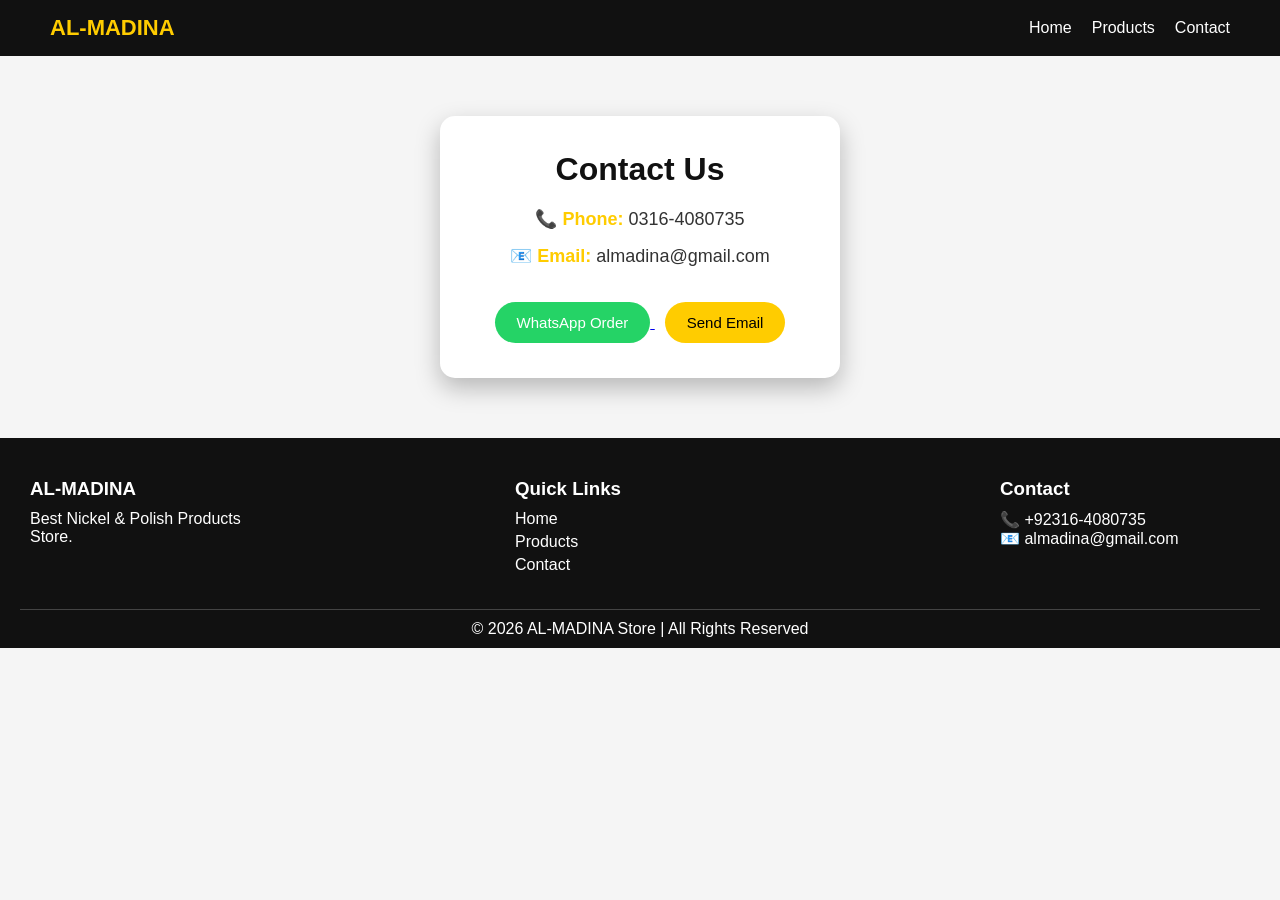
<file: contact.html>
<!DOCTYPE html>
<html>
<head>
  <title>Contact - AL-MADINA</title>
  <meta name="viewport" content="width=device-width, initial-scale=1.0">
  <link rel="stylesheet" href="style.css">
</head>

<body>

<!-- NAVBAR -->
<div class="navbar">
  <h2 class="logo">AL-MADINA</h2>

  <ul class="menu">
    <li><a href="index.html">Home</a></li>
    <li><a href="product.html">Products</a></li>
    <li><a href="contact.html">Contact</a></li>
  </ul>
</div>

<!-- CONTACT SECTION -->
<div class="contact-section">
  <div class="contact-card">
    
    <h1>Contact Us</h1>

    <p class="contact-info">📞 <span>Phone:</span> 0316-4080735</p>
    <p class="contact-info">📧 <span>Email:</span> almadina@gmail.com</p>

    <!-- Buttons -->
    <a href="https://wa.me/923164080735" target="_blank">
      <button class="contact-btn whatsapp-btn">WhatsApp Order</button>
    </a>

    <a href="mailto:almadina@gmail.com">
      <button class="contact-btn email-btn">Send Email</button>
    </a>

  </div>
</div>

<!-- FOOTER -->
<div class="footer">
  <div class="footer-container">

    <div class="footer-box">
      <h3>AL-MADINA</h3>
      <p>Best Nickel & Polish Products Store.</p>
    </div>

    <div class="footer-box">
      <h3>Quick Links</h3>
      <ul>
        <li><a href="index.html">Home</a></li>
        <li><a href="product.html">Products</a></li>
        <li><a href="contact.html">Contact</a></li>
      </ul>
    </div>

    <div class="footer-box">
      <h3>Contact</h3>
      <p>📞 +92316-4080735</p>
      <p>📧 almadina@gmail.com</p>
    </div>

  </div>

  <div class="footer-bottom">
    <p>© 2026 AL-MADINA Store | All Rights Reserved</p>
  </div>
</div>

</body>
</html>
</file>
<file: style.css>
/* Reset */
*{
  margin: 0;
  padding: 0;
  box-sizing: border-box;
  font-family: 'Poppins', sans-serif;
}

/* Body */
body{
  background: #f5f5f5;
}

/* ===== NAVBAR ===== */
.navbar{
  display: flex;
  justify-content: space-between;
  align-items: center;
  background: #111;
  padding: 15px 50px;
}

.logo {
  display: flex;
  align-items: center;
  gap: 10px;
  color: #ffcc00;
  font-size: 22px;
  font-weight: bold;
}

/* Logo Image */
.logo img {
  width: 70px;
  height: 70px;
  object-fit: cover;
  border-radius: 50%;   /* round logo */
  border: 2px solid #ffcc00;
}

.menu{
  list-style: none;
  display: flex;
  gap: 20px;
}

.menu li a{
  text-decoration: none;
  color: white;
  transition: 0.3s;
}

.menu li a:hover{
  color: #ffcc00;
}

/* Search */
.searchbar input{
  padding: 7px;
}
.searchbar button{
  background: #ffcc00;
  border: none;
  padding: 6px 10px;
  cursor: pointer;
}

/* ===== HERO ===== */
.hero{
  display: flex;
  align-items: center;
  justify-content: space-around;
  padding: 50px;
  background: linear-gradient(to right, #000, #333);
  color: white;
}

.hero-text h1{
  font-size: 40px;
}

.hero-text p{
  margin: 15px 0;
}

.hero-text button{
  padding: 10px 20px;
  background: #ffcc00;
  border: none;
  cursor: pointer;
}

.hero-image img{
  width: 300px;
  border-radius: 10px;
}

/* ===== PRODUCTS ===== */
.products{
  padding: 50px;
  text-align: center;
}

.products h2{
  margin-bottom: 30px;
}

.product-box{
  display: inline-block;
  background: white;
  margin: 10px;
  padding: 15px;
  border-radius: 10px;
  width: 200px;
}

.product-box img{
  width: 100%;
}

.product-box button{
  margin-top: 10px;
  background: #ffcc00;
  border: none;
  padding: 5px 10px;
}

/* ===== CONTACT PAGE ===== */
.contact-section {
  padding: 60px 20px;
  display: flex;
  justify-content: center;
  align-items: center;
}

.contact-card {
  background: white;
  width: 400px;
  padding: 35px;
  border-radius: 15px;
  text-align: center;
  box-shadow: 0 10px 25px rgba(0,0,0,0.25);
  transition: 0.3s;
}

.contact-card:hover {
  transform: translateY(-5px);
}

.contact-card h1 {
  margin-bottom: 20px;
  color: #111;
}

.contact-info {
  margin: 15px 0;
  font-size: 18px;
  color: #333;
}

.contact-info span {
  color: #ffcc00;
  font-weight: bold;
}

/* Buttons */
.contact-btn {
  display: inline-block;
  margin-top: 20px;
  padding: 12px 22px;
  border-radius: 30px;
  border: none;
  cursor: pointer;
  font-size: 15px;
  transition: 0.3s;
}

/* WhatsApp */
.whatsapp-btn {
  background: #25D366;
  color: white;
}

.whatsapp-btn:hover {
  background: #1ebe5d;
  transform: scale(1.05);
}

/* Email */
.email-btn {
  background: #ffcc00;
  color: black;
  margin-left: 10px;
}

.email-btn:hover {
  background: orange;
  transform: scale(1.05);
}

/* ===== FOOTER ===== */
.footer {
  background: #111;
  color: white;
  padding: 30px 20px 10px;
}

.footer-container {
  display: flex;
  justify-content: space-between;
  flex-wrap: wrap;
}

.footer-box {
  width: 250px;
  margin: 10px;
}

.footer-box h3 {
  margin-bottom: 10px;
}

.footer-box ul {
  list-style: none;
  padding: 0;
}

.footer-box ul li {
  margin: 5px 0;
}

.footer-box a {
  color: white;
  text-decoration: none;
}

.footer-box a:hover {
  color: orange;
}

.footer-bottom {
  text-align: center;
  border-top: 1px solid #444;
  margin-top: 20px;
  padding-top: 10px;
}
/* ===== FEATURES SECTION ===== */
.features {
  display: flex;
  justify-content: space-around;
  align-items: center;
  padding: 40px 20px;
  background: #fff;
  text-align: center;
}

.feature-box {
  width: 30%;
  padding: 20px;
  border-radius: 10px;
  transition: 0.3s;
}

.feature-box h3 {
  margin-bottom: 10px;
  color: #111;
}

.feature-box p {
  font-size: 14px;
  color: #555;
}

/* Hover Effect */
.feature-box:hover {
  background: #ffcc00;
  color: black;
  transform: translateY(-8px);
}

/* ===== PRODUCTS PREVIEW ===== */
.products-preview {
  padding: 50px 20px;
  text-align: center;
}

.products-preview h2 {
  margin-bottom: 30px;
}

/* Product Container */
.product-container {
  display: flex;
  justify-content: center;
  gap: 20px;
  flex-wrap: wrap;
}

/* Product Card */
.product-card {
  background: white;
  width: 220px;
  padding: 20px;
  border-radius: 10px;
  box-shadow: 0 5px 15px rgba(0,0,0,0.1);
  transition: 0.3s;
}

.product-card h3 {
  margin-bottom: 10px;
}

.product-card p {
  font-size: 14px;
  color: #555;
}

/* Button */
.product-card button {
  margin-top: 10px;
  background: #ffcc00;
  border: none;
  padding: 8px 15px;
  cursor: pointer;
  border-radius: 5px;
  transition: 0.3s;
}

.product-card button:hover {
  background: orange;
  transform: scale(1.05);
}

/* Hover Effect */
.product-card:hover {
  transform: translateY(-8px);
}

/* ===== RESPONSIVE ===== */
@media (max-width: 768px) {

  .features {
    flex-direction: column;
  }

  .feature-box {
    width: 90%;
    margin-bottom: 15px;
  }

  .product-card {
    width: 90%;
  }
}
/* ===== PRODUCT IMAGE FIX ===== */
.product-card img {
  width: 100%;
  height: 180px;
  object-fit: cover;
  border-radius: 10px;
}

/* Product Card Improve */
.product-card {
  background: white;
  width: 230px;
  padding: 15px;
  border-radius: 12px;
  box-shadow: 0 5px 15px rgba(0,0,0,0.15);
  transition: 0.3s;
  text-align: center;
}

/* Hover Effect */
.product-card:hover {
  transform: translateY(-10px);
}

/* Title */
.product-card h3 {
  margin: 10px 0;
  font-size: 18px;
}

/* Description */
.product-card p {
  font-size: 14px;
  color: #555;
}

/* Button */
.product-card button {
  margin-top: 10px;
  background: #ffcc00;
  border: none;
  padding: 8px 15px;
  cursor: pointer;
  border-radius: 5px;
  transition: 0.3s;
}

/* Button Hover */
.product-card button:hover {
  background: orange;
  transform: scale(1.05);
}

/* ===== PRODUCT CONTAINER ALIGN ===== */
.product-container {
  display: flex;
  justify-content: center;
  gap: 20px;
  flex-wrap: wrap;
}

/* ===== MOBILE RESPONSIVE ===== */
@media (max-width: 768px) {

  .navbar {
    flex-direction: column;
    text-align: center;
  }

  .navbar ul {
    flex-direction: column;
    padding: 0;
  }

  .navbar ul li {
    margin: 10px 0;
  }

  .hero {
    height: auto;
    padding: 50px 20px;
    text-align: center;
  }

  .hero-text h1 {
    font-size: 24px;
  }

  .hero-text p {
    font-size: 16px;
  }

  .service-box {
    flex-direction: column;
    align-items: center;
  }

  .card {
    width: 90%;
    margin-bottom: 20px;
  }

  footer {
    text-align: center;
  }
}
</file>
